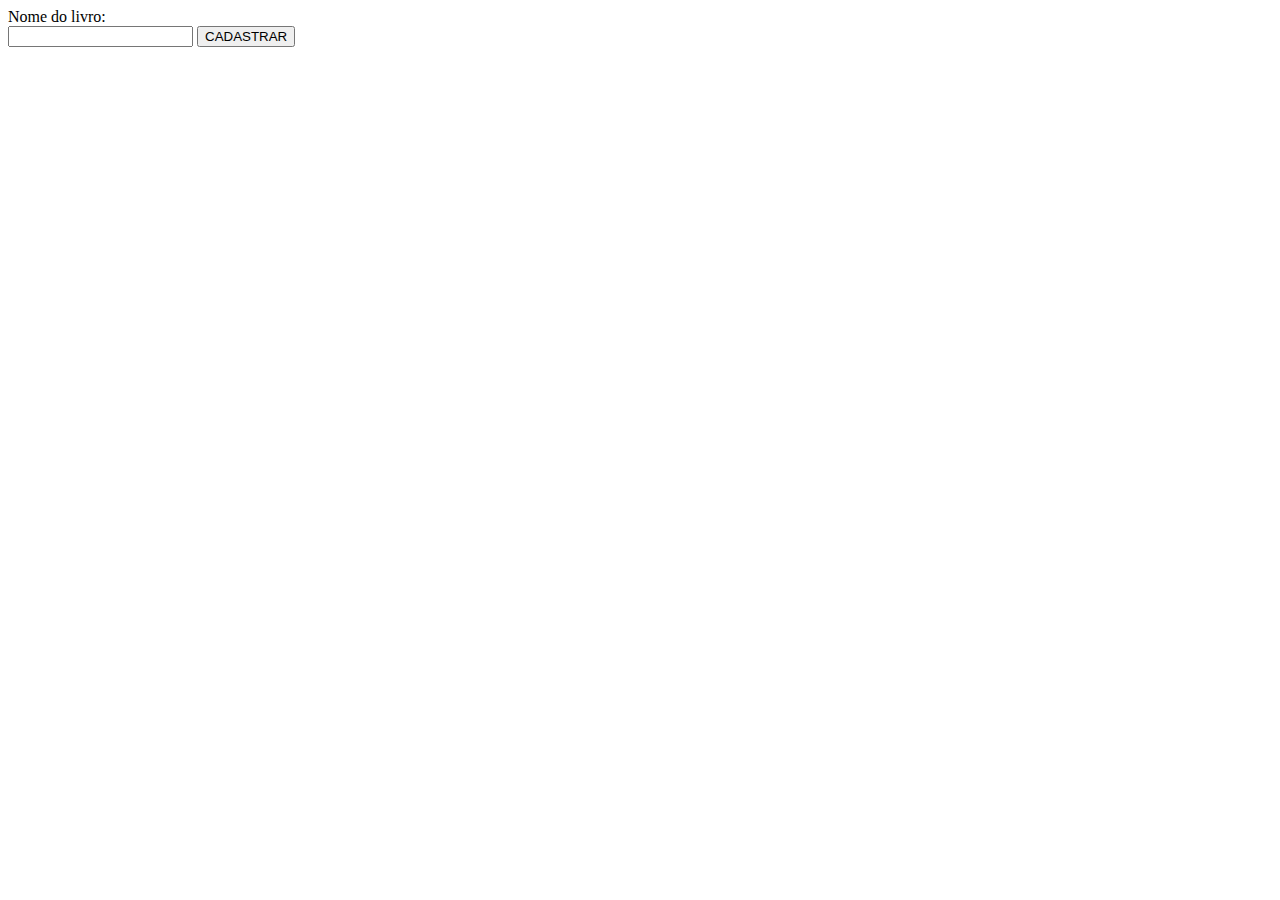
<file: Projeto NewLab/web/LIVRO/frmLivroVIEW.html>
<!DOCTYPE html>
<!--
To change this license header, choose License Headers in Project Properties.
To change this template file, choose Tools | Templates
and open the template in the editor.
-->
<html>
    <head>
        <title>TODO supply a title</title>
        <meta charset="UTF-8">
        <meta name="viewport" content="width=device-width, initial-scale=1.0">
    </head>
    <body>
        <form action="inserirLivro.jsp" method = "POST">
            
            <label>Nome do livro:</label><br>
            <input type="text" name="nome">
            <button type="submit">CADASTRAR</button>
            
        </form>
    </body>
</html>
</file>
